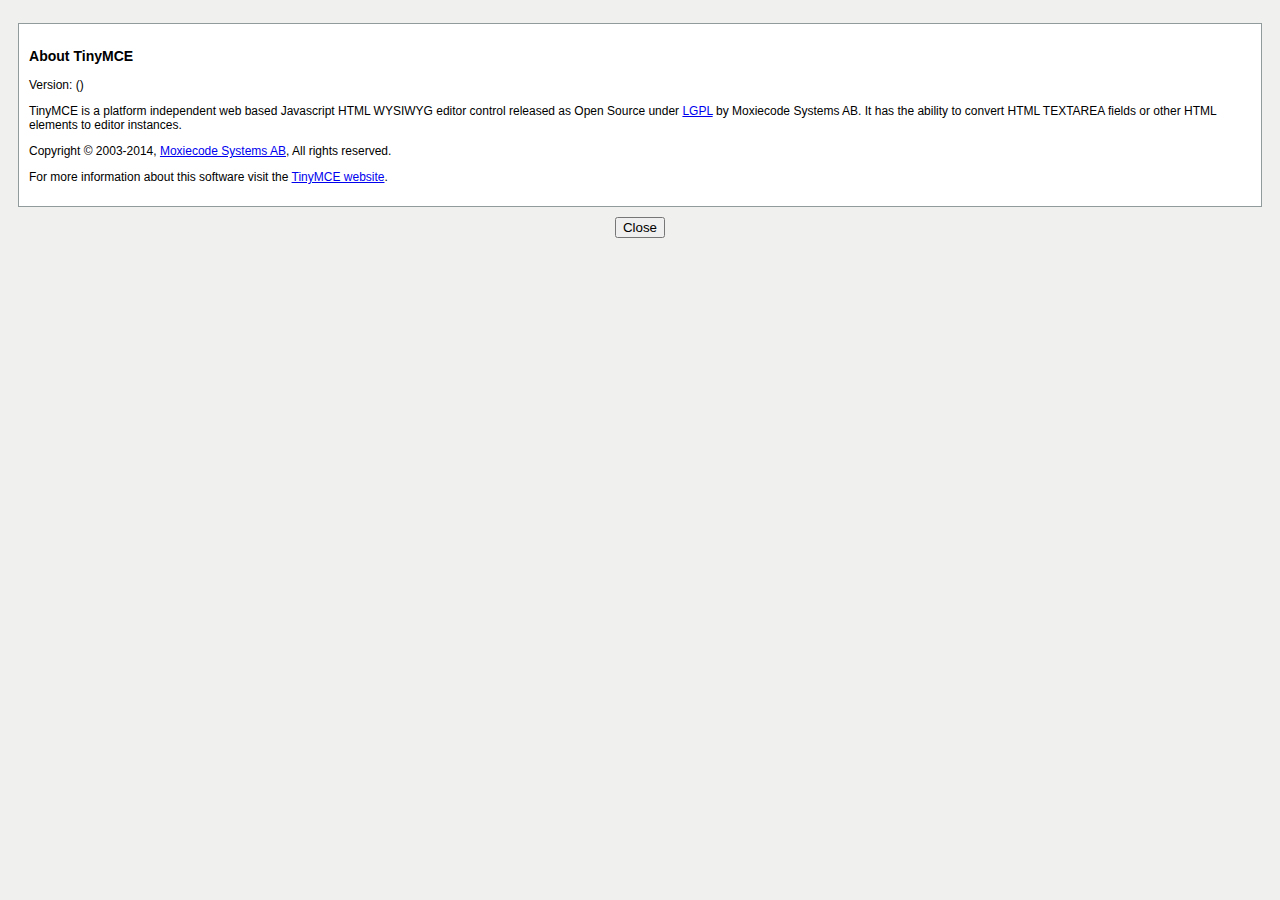
<file: public/plugins/tinymce/plugins/about.htm>
<!DOCTYPE html PUBLIC "-//W3C//DTD XHTML 1.0 Transitional//EN" "http://www.w3.org/TR/xhtml1/DTD/xhtml1-transitional.dtd"> 
<html xmlns="http://www.w3.org/1999/xhtml">
<head>
	<title>About TinyMCE</title>
  <style type="text/css">
  body{padding-top:5px;background:#f0f0ee;font:12px arial;color:#000;}
  .panel_wrapper{margin:10px;padding:10px;background:#fff;border:1px solid #919b9c;}
  .mceActionPanel{text-align:center;}
  </style>
</head>
<body id="about">

		<div class="panel_wrapper">
			<div id="general_panel" class="panel current">
				<h3>About TinyMCE</h3>
				<p>Version: <span id="version"></span> (<span id="date"></span>)</p>
				<p>TinyMCE is a platform independent web based Javascript HTML WYSIWYG editor control released as Open Source under <a href="http://www.tinymce.com/js/tinymce/jscripts/tiny_mce/license.txt" target="_blank">LGPL</a>
				by Moxiecode Systems AB. It has the ability to convert HTML TEXTAREA fields or other HTML elements to editor instances.</p>
				<p>Copyright &copy; 2003-2014, <a href="http://www.moxiecode.com" target="_blank">Moxiecode Systems AB</a>, All rights reserved.</p>
				<p>For more information about this software visit the <a href="http://tinymce.com" target="_blank">TinyMCE website</a>.</p>

			</div>

		</div>

		<div class="mceActionPanel">
			<input type="button" id="cancel" name="cancel" value="Close" onclick="top.tinymce.activeEditor.windowManager.close();" />
		</div>
    <script type="text/javascript">
    document.getElementById('version').innerHTML = top.tinymce.majorVersion + "." + top.tinymce.minorVersion;
    document.getElementById('date').innerHTML = top.tinymce.releaseDate;
    </script>
</body>
</html>
</file>
